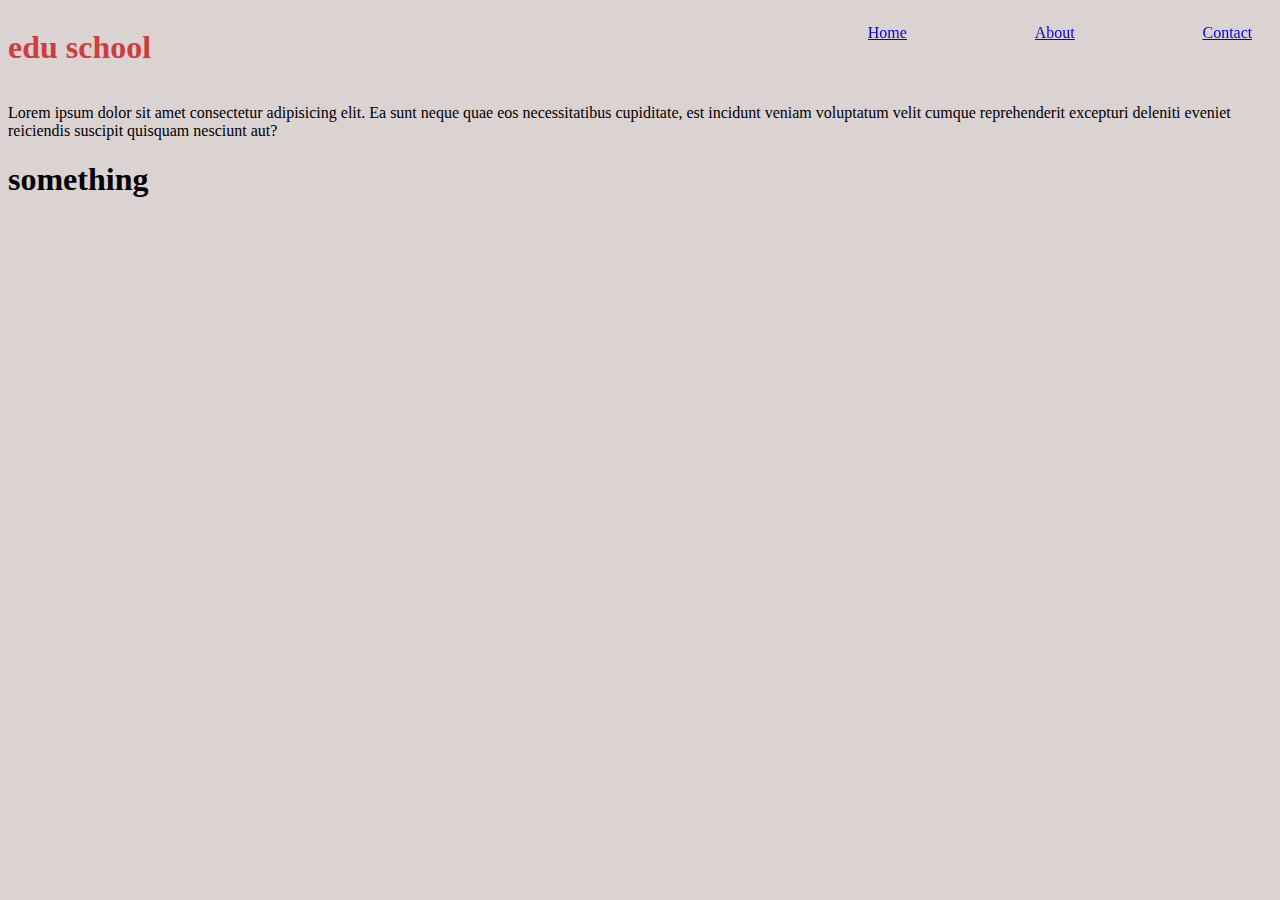
<file: index.html>
<!DOCTYPE html>
<html lang="en">
<head>
    <meta charset="UTF-8">
    <meta http-equiv="X-UA-Compatible" content="IE=edge">
    <meta name="viewport" content="width=device-width, initial-scale=1.0">
    <link rel ="stylesheet" a href ="style.css">
    <title>Document</title>
</head>
<body>
    <nav>
        <h1>edu school</h1>
        <ul>
            <li><a href ="home.html">Home</a></li>
            <li><a href ="about.html">About</a></li>
            <li><a href ="contact.html">Contact</a></li>
        </ul>
    </nav>
<p>Lorem ipsum dolor sit amet consectetur adipisicing elit. Ea sunt neque quae eos necessitatibus cupiditate, est incidunt veniam voluptatum velit cumque reprehenderit excepturi deleniti eveniet reiciendis suscipit quisquam nesciunt aut?</p>
<h1> something</h1>
</body>
</html>
</file>
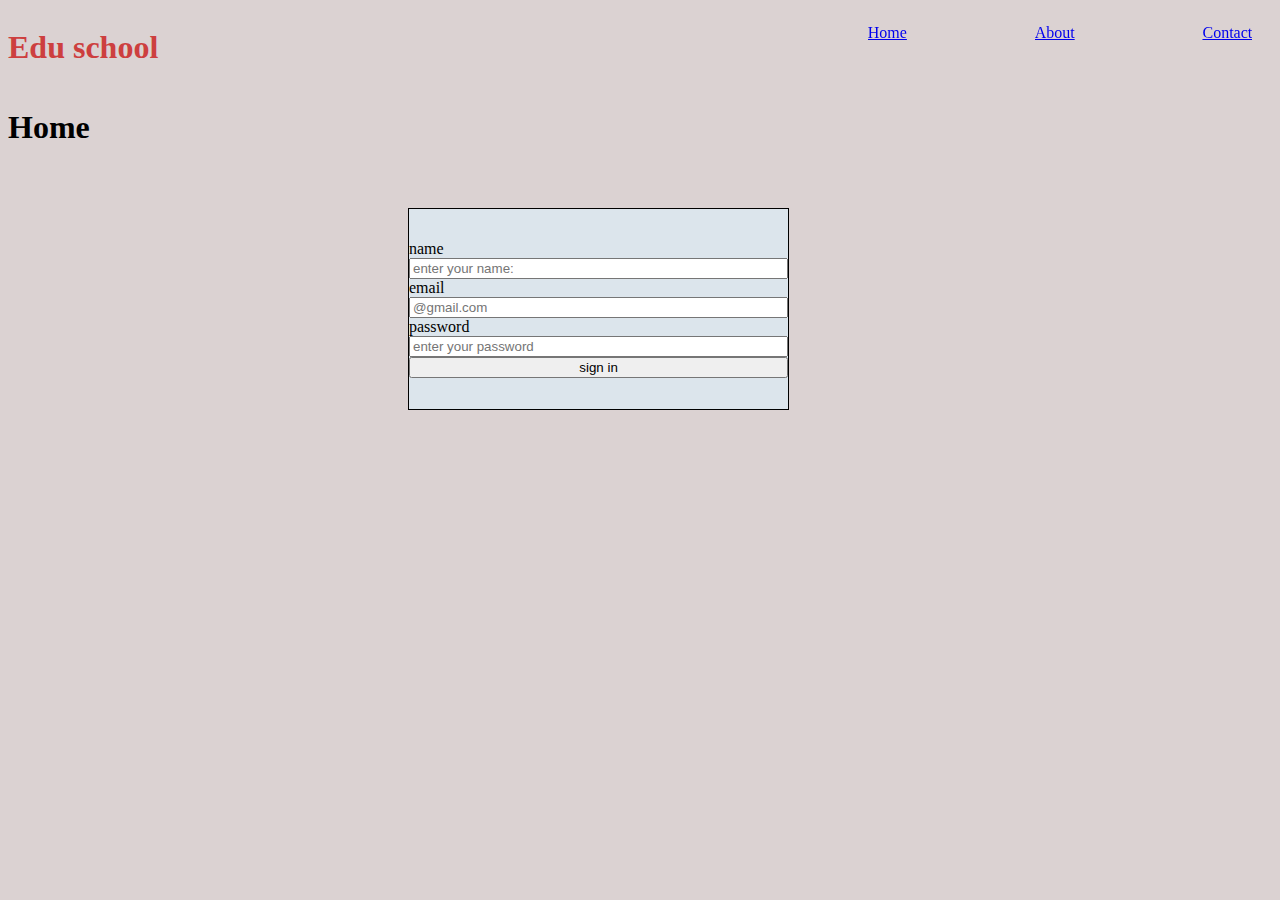
<file: home.html>
<!DOCTYPE html>
<html lang="en">
<head>
    <meta charset="UTF-8">
    <meta http-equiv="X-UA-Compatible" content="IE=edge">
    <meta name="viewport" content="width=device-width, initial-scale=1.0">
    <link rel ="stylesheet" a href ="style.css">
    <title>Document</title>
</head>
<body>
    <nav>
        <h1>Edu school</h1>
        <ul>
            <li><a href ="home.html">Home</a></li>
            <li><a href ="about.html">About</a></li>
            <li><a href ="contact.html">Contact</a></li>
        </ul>
    </nav>
    <h1>Home</h1>
    <form> 
        <label>name</label>
        <input type ="text" placeholder="enter your name:">
        <label>email</label>
        <input type ="email" placeholder="@gmail.com">
        <label>password</label>
        <input type ="text" placeholder="enter your password">
        <button type="submit">sign in </button>

    </form>
    
</body>
</html>
</file>
<file: style.css>
html{
    background-color:rgb(219, 210, 210);
}
nav{
   display:flex;
    justify-content: space-between;
    color:rgb(205, 63, 63);
}
ul{
display: flex;
justify-content: space-evenly;
width: 50%;
position: fixed;
left: 700px;

}
li{
    overflow: hidden;  
}

form{
    border:1px solid;
    background-color: rgb(220, 229, 236);
    display: flex;
    flex-direction: column;
    justify-content: center;
    width: 30%;
    height: 200px;
    position: relative;
    left: 400px;
    top:40px;
}
</file>
